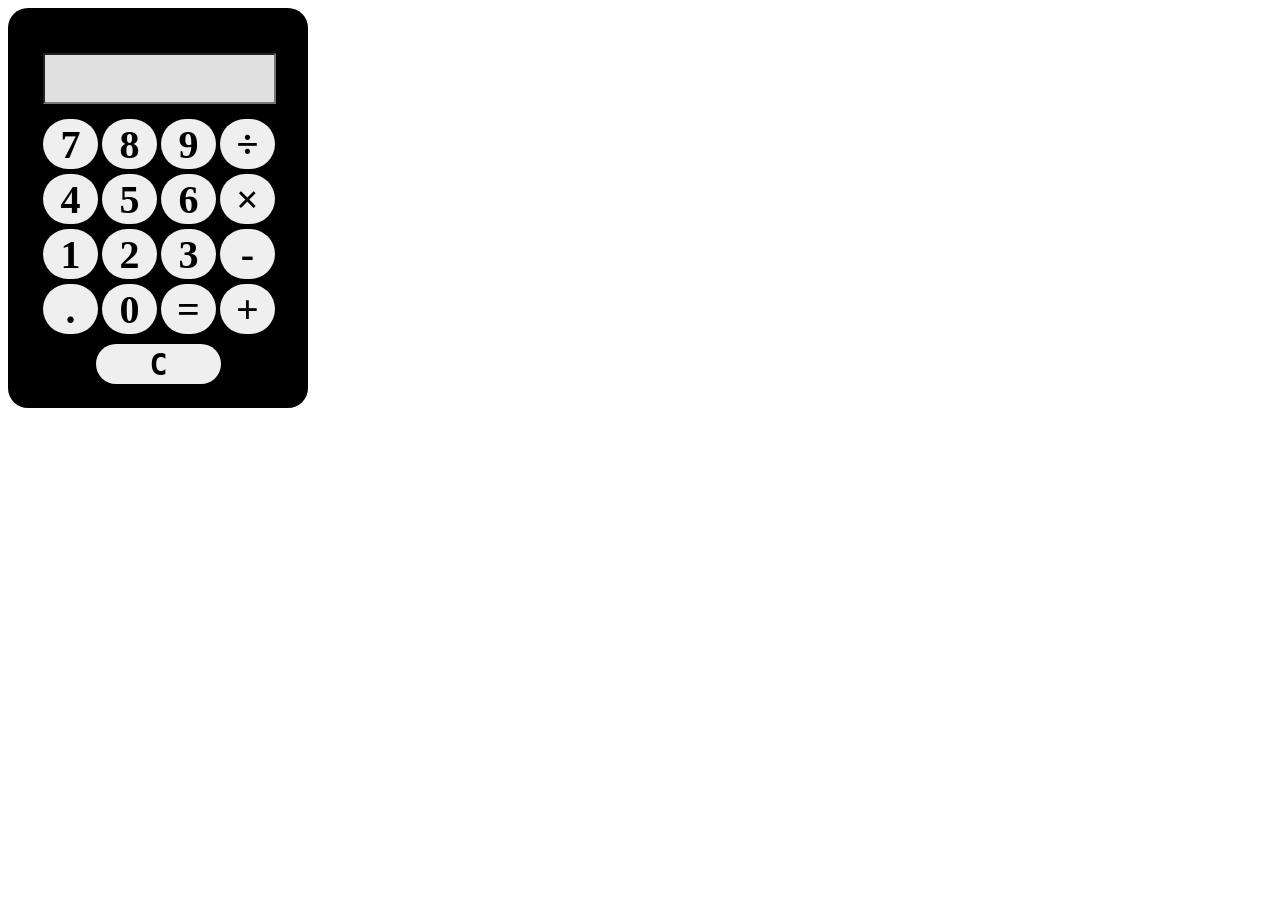
<file: index.html>
<!DOCTYPE html>
<html lang="en">
<head>
    <meta charset="UTF-8">
    <meta http-equiv="X-UA-Compatible" content="IE=edge">
    <meta name="viewport" content="width=device-width, initial-scale=1.0">
    <title>Simple Calculator</title>
    <link rel="icon" href="https://cdn2.iconfinder.com/data/icons/ios7-inspired-mac-icon-set/512/Calculator_512.png" type="image/gif" sizes="16x16">
    <link rel="stylesheet" href="calculator.css">
    <script src="calculator.js"></script>
</head>
<body>
    <div class="mainbody">
            <div class="calculator">
            <div class="output">
                <input type="text" id="screen">
            </div>
            <div class="buttons">
                <div class="row">
                    <button onclick="buttonclick(7)" class="btn">7</button>
                    <button onclick="buttonclick(8)" class="btn">8</button>
                    <button onclick="buttonclick(9)" class="btn">9</button>
                    <button onclick="buttonclick('/')" class="btn">÷</button> 
                </div>
                <div class="row">
                    <button onclick="buttonclick(4)" class="btn">4</button>
                    <button onclick="buttonclick(5)" class="btn">5</button>
                    <button onclick="buttonclick(6)" class="btn">6</button>
                    <button onclick="buttonclick('*')" class="btn">×</button>
                </div>
                <div class="row">
                    <button onclick="buttonclick(1)" class="btn">1</button>
                    <button onclick="buttonclick(2)" class="btn">2</button>
                    <button onclick="buttonclick(3)" class="btn">3</button>
                    <button onclick="buttonclick('-')" class="btn">-</button>
                </div>
                <div class="row">
                    <button onclick="buttonclick('.')" class="btn">.</button>
                    <button onclick="buttonclick(0)" class="btn">0</button>
                    <button onclick="clickResult()" class="btn">=</button>
                    <button onclick="buttonclick('+')" class="btn">+</button>
                </div>
                <button onclick="clearButton()" class="clearbtn">C</button>
            </div>
        </div>
    </div>
</body>
</html>
</file>
<file: calculator.css>
.calculator{
    width: 300px;
    height: 400px;
    float: left;
    border-radius: 20px;
    background-color: black;
}
#screen{
    margin-top: 45px;
    margin-left: 35px;
    height: 45px;
    width: 225px;
    font-size: 30px;
    text-align: right;
    background: #ffffffe0;
    font-weight: bold;
    font-family: none;
    pointer-events: none;
}
.buttons{
    margin-top: -10px;
}
.row{
    width: 255px;
    height: 30px;
    margin-left: 35px;
    margin-top: 25px;
}
.btn{
    width: 55px;
    height: 50px;
    font-size: 40px;
    font-weight: bold;
    font-family: none;
    border-radius: 30px;
    border: 0px;
}
.btn:hover{
    background-color: rgb(255, 187, 0);
    font-weight: bold;
}
.clearbtn{
    width: 125px;
    height: 40px;
    margin-left: 88px;
    margin-top: 30px;
    font-size: 30px;
    font-weight: bold;
    font-family: monospace;
    border-radius: 20px;
    border: 0px;
}
.clearbtn:hover{
    background-color: red;
    color: white;
}
</file>
